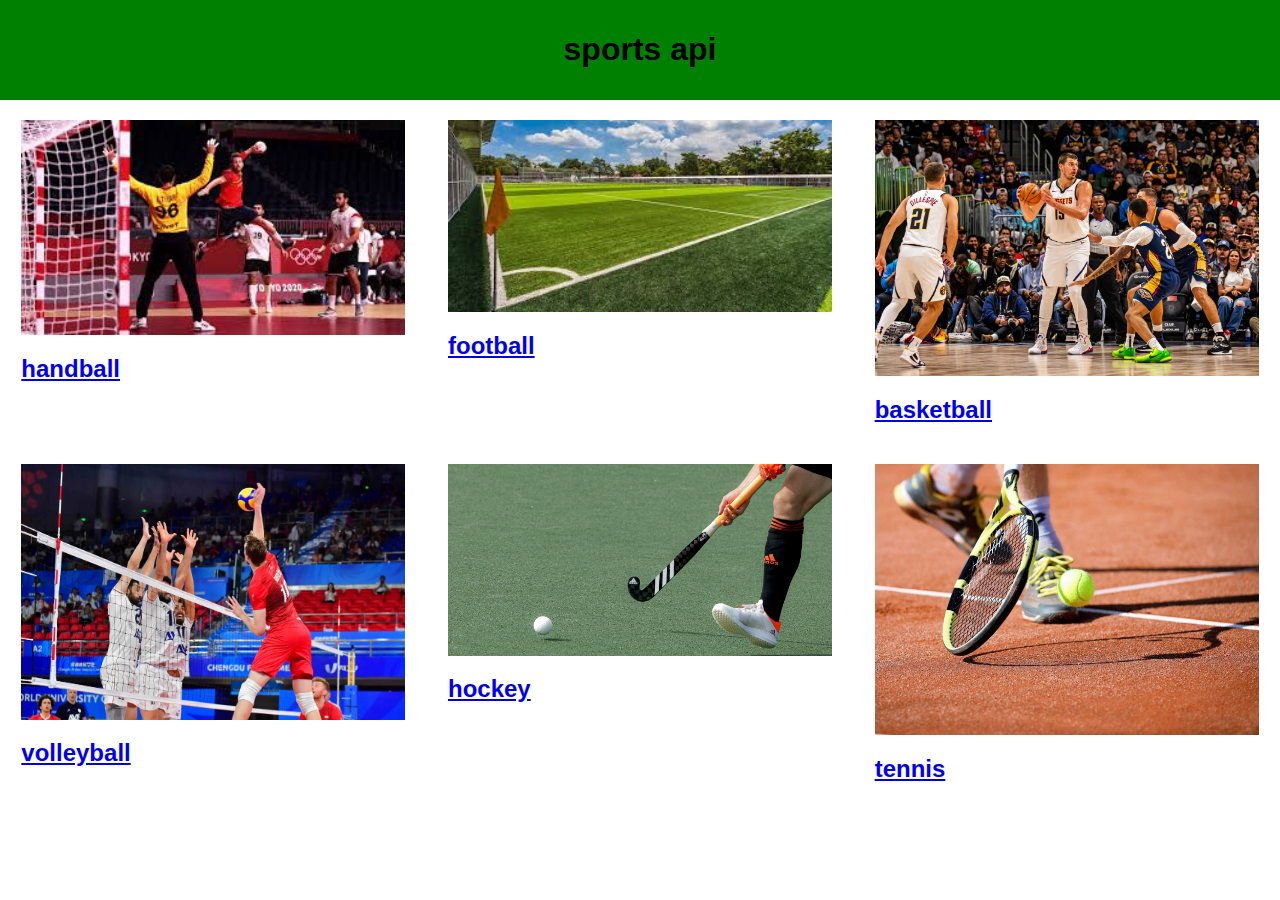
<file: index.html>
<!DOCTYPE html>
<html lang="en">
<head>
  <meta charset="UTF-8" />
  <meta name="viewport" content="width=device-width, initial-scale=1.0" />
  <link rel="stylesheet" href="./assets/css/style.css">
  <title>JS example</title>
  <script type="module" src="assets/js/handball.js"></script>
</head>


<body>

<header>
  <h1>sports api</h1>
</header>

<main id="app" class="container">
  <section class="section">
      <article>
        <a href="handball.html">
        <img src="./assets/img/download.jpg" class="img"/>
        <h2>handball</h2>
        </a>
      </article>

    <article>
      <a href="football.html">
      <img src="./assets/img/football.jpg" class="img"/>
      <h2>football</h2>
      </a>
    </article>

    <article>
      <a href="basketball.html">
      <img src="./assets/img/240212_r43718.webp" class="img"/>
      <h2>basketball</h2>
      </a>
    </article>

    <article>
      <a href="volleyball.html">
      <img src="./assets/img/michal_gierzot_r_of_team_poland_is_in_competition.jpg" class="img"/>
      <h2>volleyball</h2>
      </a>
    </article>

    <article>
      <a href="hockey.html">
      <img src="./assets/img/82cdc17a-94d5-11ee-9b3e-f6333bc4147a-2800x1400.jpg" class="img"/>
      <h2>hockey</h2>
      </a>
    </article>

    <article>
      <a href="tennis.html">
      <img src="./assets/img/unnamed.jpg" class="img"/>
      <h2>tennis</h2>
      </a>
    </article>

  </section>
</main>
</body>
</html>
</file>
<file: assets/css/style.css>
body {
    font-family: Arial, sans-serif;
    margin: 0;
    padding: 0;
}

header {
    display: flex;
    justify-content: center;
    align-items: center;
    background-color: green;
    padding: 10px;
    width: 100%;
}

#redHeader {
    background-color: red;
}

.container {
    padding: 10px;
    width: 100%;
}

.section {
    display: flex;
    flex-wrap: wrap;
    justify-content: space-around;
}

article {
    flex: 1 1 30%;
    box-sizing: border-box;
    margin: 10px;
    max-width: 30%;
}

.img {
    width: 100%;
    display: block;
}

/* Import a Google Font for styling */
@import url('https://fonts.googleapis.com/css2?family=Roboto:wght@400;700&display=swap');

body {
    font-family: 'Roboto', sans-serif;
    margin: 0;
    padding: 0;
    background-color: white; /* Change background color to white */
    color: black; /* Change text color to black */
    display: flex;
    flex-direction: column;
    align-items: center;
    justify-content: center;
}

#redHeader {
    display: flex;
    justify-content: space-between;
    background-color: red;
    padding: 10px;
    width: 100%;
    box-sizing: border-box;
}

#redHeader h1 {
    margin: 0;
}

#redHeader a {
    color: white;
    text-decoration: none;
}

#topPlayersTitle, #topClubsTitle {
    margin-top: 20px;
    text-align: center;
}

#topPlayers img, #topClubs img, #topClubs2 img {
    max-width: 100%;
    height: auto;
    display: block;
    margin: 10px auto;
}

.backgroundGrey {
    text-align: center;
    margin: 5px 0;
    background-color: lightgrey; /* Set background color of paragraphs to grey */
    padding: 10px; /* Add padding to paragraphs */
    border-radius: 5px; /* Add border radius to paragraphs */
    width: 100%;
}

/* Flex container for players and clubs sections */
#topPlayers, #topClubs1, #topClubs2 {
    display: flex;
    flex-direction: column;
    align-items: center;
    width: 100%;
    max-width: 600px;
    padding: 10px;
    box-sizing: border-box;
}
@media (min-width: 600px) {
    #topPlayers, #topClubs, #topClubs2 {
        flex-direction: row;
        flex-wrap: wrap;
        justify-content: space-around;
    }

    #topPlayers .player, #topClubs, #topClubs2 {
        width: 45%;
        max-width: 300px;
        margin-bottom: 20px;
    }
}

.club {
    background-color: red;
    width: 80%;
}
#description1, #description2 {
    margin: 5px 0;
    background-color: lightgrey;
    padding: 10px;
    border-radius: 5px;
}
</file>
